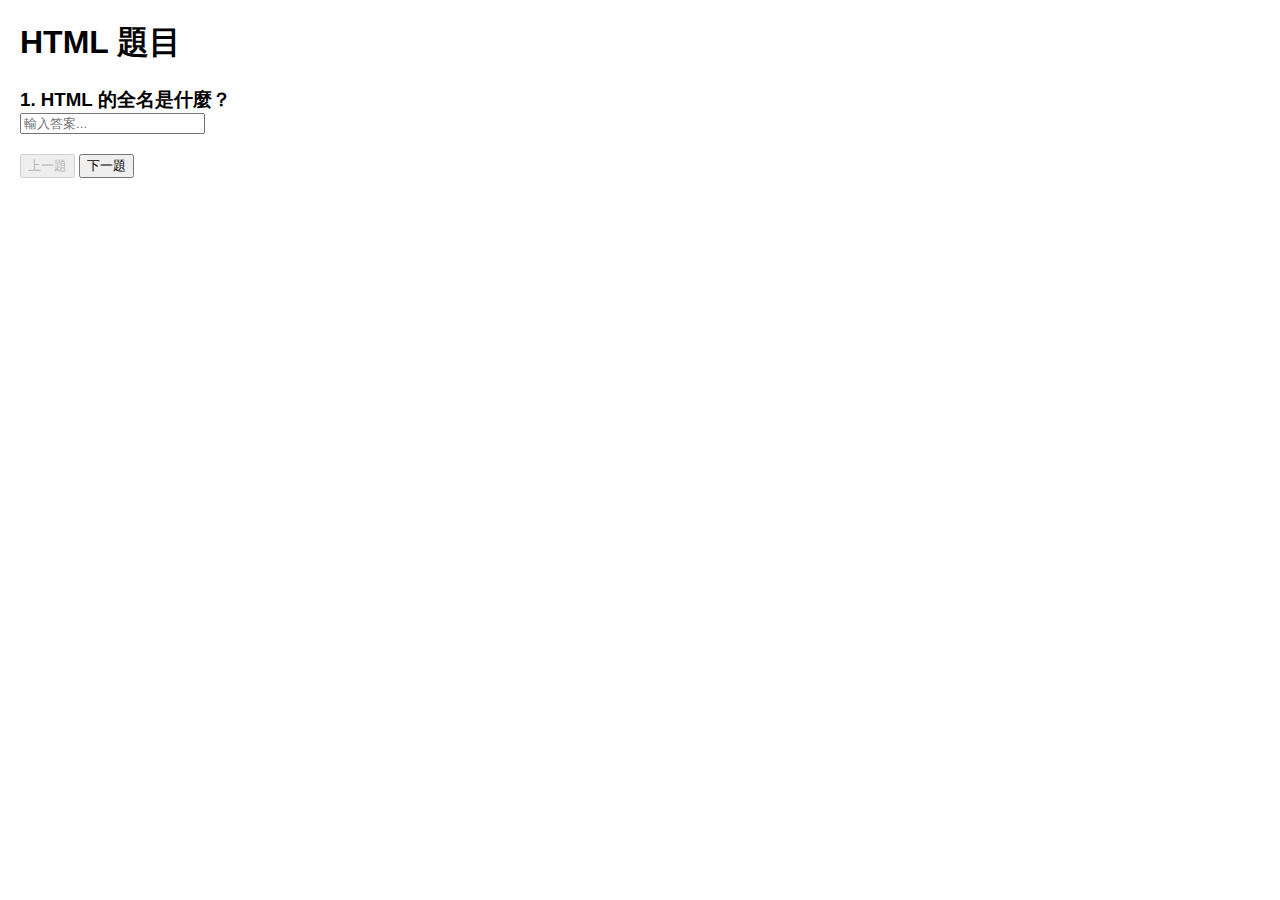
<file: question.html>
<!DOCTYPE html>
<html lang="zh-Hant">
<head>
    <meta charset="UTF-8">
    <meta name="viewport" content="width=device-width, initial-scale=1.0">
    <title>HTML 題目</title>
    <style>
        body {
            font-family: Arial, sans-serif;
            margin: 20px;
        }
        .question {
            display: none;
            margin-bottom: 20px;
        }
        .question.active {
            display: block;
        }
        .question h3 {
            margin: 0;
        }
        .question p {
            margin: 5px 0 0;
        }
        .navigation {
            margin-top: 20px;
        }
    </style>
</head>
<body>
    <h1>HTML 題目</h1>
    <div id="question-container">
        <div class="question active" data-id="1">
            <h3>1. HTML 的全名是什麼？</h3>
            <input type="text" id="answer-1" placeholder="輸入答案...">
        </div>
        <div class="question" data-id="2">
            <h3>2. 怎麼在 HTML 文件中添加圖片？</h3>
            <input type="text" id="answer-2" placeholder="輸入答案...">
        </div>
        <div class="question" data-id="3">
            <h3>3. HTML 中的 &lt;a&gt; 標籤用於什麼？</h3>
            <input type="text" id="answer-3" placeholder="輸入答案...">
        </div>
        <div class="question" data-id="4">
            <h3>4. 如何在 HTML 文件中創建一個表格？</h3>
            <input type="text" id="answer-4" placeholder="輸入答案...">
        </div>
        <div class="question" data-id="5">
            <h3>5. &lt;form&gt; 標籤的作用是什麼？</h3>
            <input type="text" id="answer-5" placeholder="輸入答案...">
        </div>
    </div>
    <div class="navigation">
        <button id="prev-btn">上一題</button>
        <button id="next-btn">下一題</button>
    </div>

    <script>
        let currentQuestion = 1;
        const questions = document.querySelectorAll('.question');
        const prevBtn = document.getElementById('prev-btn');
        const nextBtn = document.getElementById('next-btn');

        function showQuestion(id) {
            questions.forEach(q => q.classList.remove('active'));
            const question = document.querySelector(`.question[data-id="${id}"]`);
            if (question) {
                question.classList.add('active');
            }
        }

        function updateButtons() {
            prevBtn.disabled = currentQuestion === 1;
            nextBtn.disabled = currentQuestion === questions.length;
        }

        prevBtn.addEventListener('click', () => {
            if (currentQuestion > 1) {
                currentQuestion--;
                showQuestion(currentQuestion);
                updateButtons();
            }
        });

        nextBtn.addEventListener('click', () => {
            if (currentQuestion < questions.length) {
                currentQuestion++;
                showQuestion(currentQuestion);
                updateButtons();
            }
        });

        // Initialize
        showQuestion(currentQuestion);
        updateButtons();
    </script>
</body>
</html>
</file>
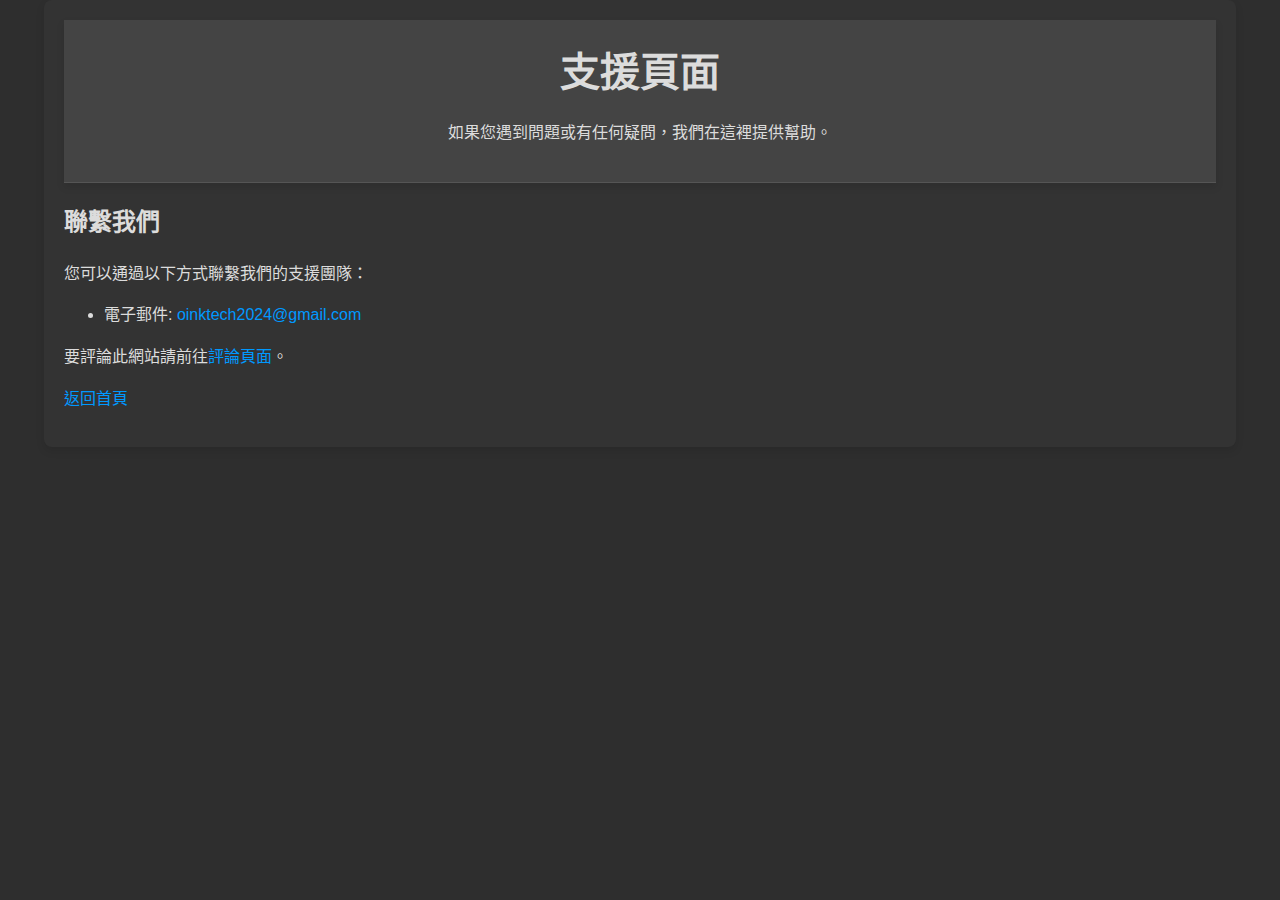
<file: support.html>
<!DOCTYPE html>
<html lang="zh-TW">
<head>
    <meta charset="UTF-8">
    <meta name="viewport" content="width=device-width, initial-scale=1.0">
    <link rel="icon" href="images/favicon.ico" type="image/x-icon">
    <title>支援頁面</title>
    <link rel="stylesheet" href="css/styles.css">
    
</head>
<body>
    
    <div class="container">
        <header>
            <h1>支援頁面</h1>
            <p>如果您遇到問題或有任何疑問，我們在這裡提供幫助。</p>
        </header>

        <div class="contact-info">
            <h2>聯繫我們</h2>
            <p>您可以通過以下方式聯繫我們的支援團隊：</p>
            <ul>
                <li>電子郵件: <a href="mailto:oinktech2024@gmail.com">oinktech2024@gmail.com</a></li>
            </ul>
        </div>

        
        <p>要評論此網站請前往<a href="./comment.html">評論頁面</a>。</p>
        <p><a href="home.html">返回首頁</a></p>
    </div>
</body>
</html>
</file>
<file: css/styles.css>
/* 全局样式 */
body, html {
    margin: 0;
    padding: 0;
    font-family: 'Segoe UI', Tahoma, Geneva, Verdana, sans-serif;
    background-color: #2e2e2e; /* 背景色 */
    color: #dcdcdc; /* 文本颜色 */
    height: 100%;
    line-height: 1.6;
    overflow-x: hidden; /* 防止横向滚动 */
}

/* 容器 */
.container {
    width: 90%;
    max-width: 1200px;
    margin: 0 auto;
    padding: 20px;
    background-color: #333; /* 背景色与容器色 */
    border-radius: 8px;
    box-shadow: 0 4px 8px rgba(0, 0, 0, 0.1);
    position: relative;
}

/* 标题栏样式 */
header {
    background-color: #444; /* 主色调 */
    color: #dcdcdc;
    padding: 20px;
    text-align: center;
    border-bottom: 1px solid #555;
    box-shadow: 0 4px 8px rgba(0, 0, 0, 0.1);
    margin-bottom: 20px;
}

/* 主标题样式 */
h1 {
    margin: 0;
    font-size: 2.5em;
    font-weight: 700;
    color: #dcdcdc;
}

/* 按钮样式 */
button {
    background-color: #0099ff; /* 主色调 */
    color: #ffffff;
    border: none;
    padding: 12px 24px;
    font-size: 16px;
    border-radius: 8px;
    cursor: pointer;
    margin: 10px 0;
    transition: background-color 0.3s ease, transform 0.2s ease;
    box-shadow: 0 4px 6px rgba(0, 0, 0, 0.1);
}

button:hover {
    background-color: #007acc; /* 悬停状态颜色 */
    transform: scale(1.05);
}

button:focus {
    outline: none;
}

/* 用户界面样式 */
.user-interface {
    position: absolute;
    top: 20px;
    right: 20px;
    display: flex;
    align-items: center;
    z-index: 1000;
}

/* 用户资料显示框 */
.user-profile {
    display: flex;
    align-items: center;
    background-color: #444; /* 主色调 */
    border: 1px solid #555;
    border-radius: 8px;
    padding: 10px;
    box-shadow: 0 4px 6px rgba(0, 0, 0, 0.1);
    margin-right: 15px;
    transition: box-shadow 0.3s ease;
}

.user-profile img {
    border-radius: 50%;
    width: 50px;
    height: 50px;
    object-fit: cover;
    margin-right: 10px;
}

.user-profile p {
    margin: 0;
    font-size: 14px;
    color: #dcdcdc;
}

/* 用户菜单按钮样式 */
.user-menu-button {
    background-color: #444; /* 背景色 */
    color: #dcdcdc;
    border: 1px solid #555;
    padding: 0;
    cursor: pointer;
    border-radius: 8px;
    display: flex;
    align-items: center;
    justify-content: center;
    position: relative;
    width: 50px;
    height: 50px;
    transition: background-color 0.3s ease, box-shadow 0.3s ease, transform 0.3s ease;
    box-shadow: 0 4px 6px rgba(0, 0, 0, 0.1);
    overflow: hidden;
}

.user-menu-button img {
    width: 80%;
    height: auto;
    object-fit: contain;
    transition: transform 0.3s ease;
}

.user-menu-button:hover img {
    transform: scale(1.1);
}

.user-menu-button:hover {
    background-color: #555; /* 悬停状态颜色 */
    box-shadow: 0 6px 10px rgba(0, 0, 0, 0.15);
    transform: scale(1.05);
}

/* 用户菜单 */
.user-menu {
    display: none;
    position: absolute;
    top: 60px;
    right: 0;
    background-color: #444; /* 主色调 */
    border: 1px solid #555;
    box-shadow: 0 6px 10px rgba(0, 0, 0, 0.1);
    width: 250px;
    border-radius: 8px;
    overflow: hidden;
    z-index: 1000;
    transition: opacity 0.3s ease, visibility 0.3s ease, transform 0.3s ease;
}

.user-menu.show {
    display: block;
    opacity: 1;
    visibility: visible;
    transform: translateY(0);
}

.user-menu {
    transform: translateY(-10px);
}

.user-menu p {
    margin: 0;
    padding: 10px;
    border-bottom: 1px solid #555;
    font-size: 14px;
    color: #dcdcdc;
}

.user-menu p:last-child {
    border-bottom: none;
}

#logout-button {
    background-color: #d9534f;
    color: #ffffff;
    border: none;
    padding: 10px;
    margin: 10px;
    border-radius: 8px;
    cursor: pointer;
    width: calc(100% - 20px);
    transition: background-color 0.3s ease, transform 0.3s ease;
}

#logout-button:hover {
    background-color: #c9302c;
    transform: scale(1.05);
}

/* 页脚样式 */
footer {
    background-color: #444; /* 主色调 */
    color: #dcdcdc;
    text-align: center;
    padding: 20px;
    border-top: 1px solid #555;
    box-shadow: 0 -2px 4px rgba(0, 0, 0, 0.1);
}

footer p {
    margin: 0;
    font-size: 14px;
}

/* 链接样式 */
a {
    color: #0099ff; /* 主色调 */
    text-decoration: none;
    transition: color 0.3s ease, border-bottom 0.3s ease;
}

a:hover {
    color: #007acc; /* 悬停状态颜色 */
    text-decoration: underline;
}

a:focus {
    outline: none;
    border-bottom: 2px solid #0099ff;
}

a:active {
    color: #003d7a; /* 激活状态颜色 */
}

.user-avatar {
    border-radius: 50%;
    width: 50px;
    height: 50px;
    object-fit: cover;
    margin-right: 10px;
}

div#admin-section {
    background-color: #555; /* 背景色 */
    border-radius: 10px;
    padding: 20px;
    box-shadow: 0 4px 6px rgba(0, 0, 0, 0.1);
}
</file>
